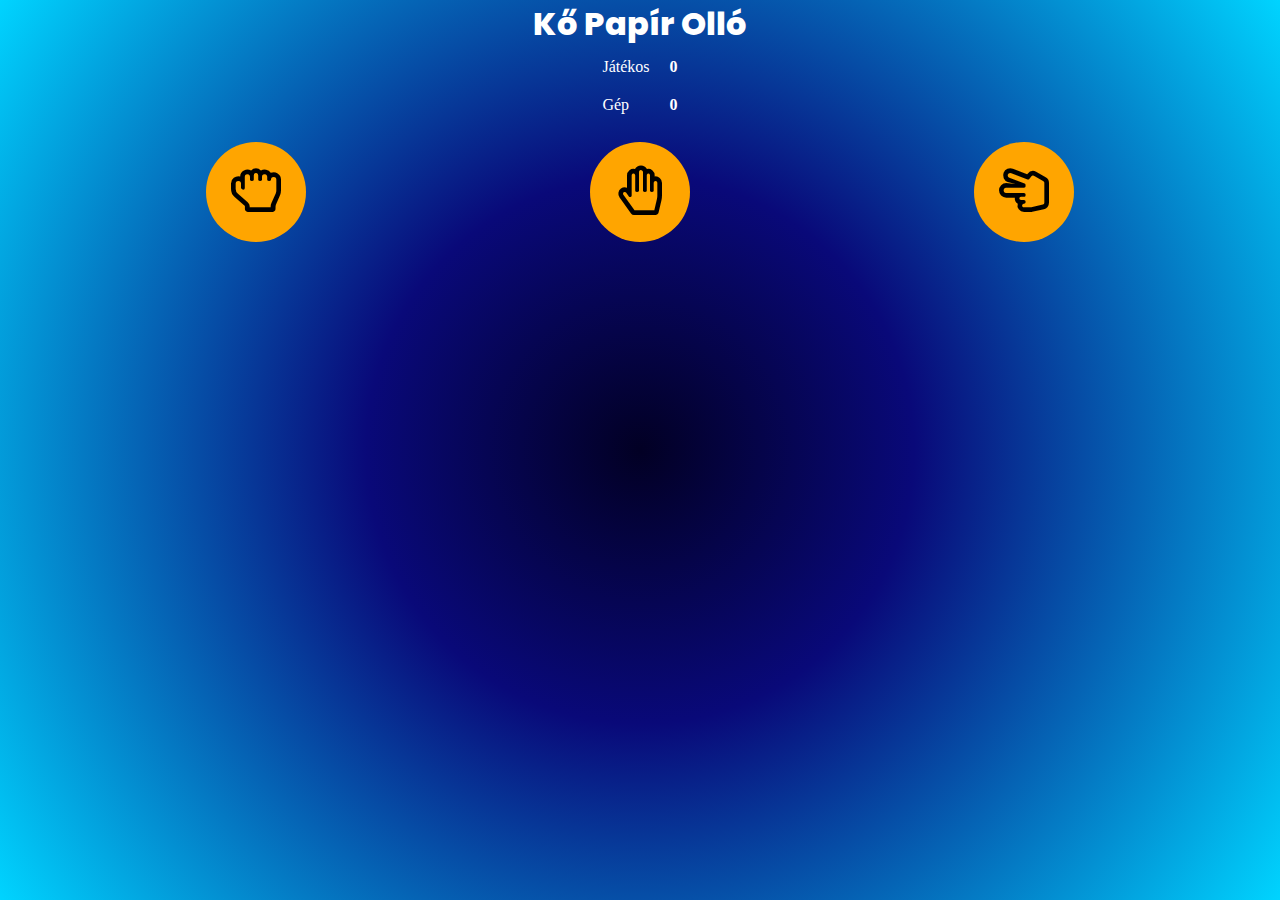
<file: projects/kpo/index.html>
<!DOCTYPE html>
<html>
<head>
    <title>Kő Papír Olló játék - Novák Dániel</title>
    <link rel="stylesheet" href="https://cdnjs.cloudflare.com/ajax/libs/font-awesome/5.15.2/css/all.min.css">
    <link rel="preconnect" href="https://fonts.gstatic.com">
    <link href="https://fonts.googleapis.com/css2?family=Poppins:wght@400;600&display=swap" rel="stylesheet">
<link rel="stylesheet" href="main.css">
</head>
<body>
  <h1>Kő Papír Olló</h1>
<table>
  <tr>
    <td>Játékos</td>
    <td><span id="jatekős_pont">0</span></td>
  </tr>
  <tr>
    <td>Gép</td>
    <td><span id="gep_pont">0</span></td>
  </tr>
</table>
   <br/>
        <div class="lehetosegek">
            <button onclick="valaszt('kő')">
                <i class="far fa-hand-rock"></i>
            </button>
            <button onclick="valaszt('papír')">
                <i class="far fa-hand-paper"></i>
            </button>
            <button onclick="valaszt('olló')">
                <i class="far fa-hand-scissors"></i>
            </button>
        </div>
        <div class="eredmeny">
            <p id="jatekős_valasztas"></p>
            <p id="gep_valasztas"></p>
            <p id="vege"></p>
        </div>
 

<script src="scripts.js"></script>
</body>
</file>
<file: projects/kpo/main.css>
*,
*:before,
*:after{
    padding: 0;
    margin: 0;
    box-sizing: border-box;
}
body{
    height: 100vh;
    background: rgb(2,0,36);
background: radial-gradient(circle, rgba(2,0,36,1) 0%, rgba(9,9,121,1) 35%, rgba(0,212,255,1) 100%);
}
h1 {
  text-align: center;
  color: white;
  font-family: 'Poppins',sans-serif;
  font-weight: 800;

}
table {
  margin-left: auto;
  margin-right: auto;
  border-collapse: separate;
  border-spacing: 20px 0;
  color: white;
  font-weight: 500;
}
td {
  padding: 10px 0;
}
p {
  color: white;
}
.lehetosegek{
    width: 90%;
    margin: auto;
    display: flex;
    justify-content: space-around;
}
.lehetosegek button{
    background-color: orange;
    color: #000000;
    border: none;
    font-size: 50px;
    height: 100px;
    width: 100px;
    border-radius: 50%;
    outline: none;
    cursor: pointer;
}
.eredmeny{
    margin-top: 30px;
    text-align: center;
}
.eredmeny{
    font-family: 'Poppins',sans-serif;
    font-weight: 400;
    font-size: 15px;
}
#vege{
    width: 180px;
    padding: 10px 0;
    margin: 30px auto;
    font-weight: 600;
    letter-spacing: 0.5px;
}
#jatekos_valasztas,
#gep_valasztas{
    font-weight: 400;
    margin-bottom: 10px;
}
span{
    font-weight: 600;
}
</file>
